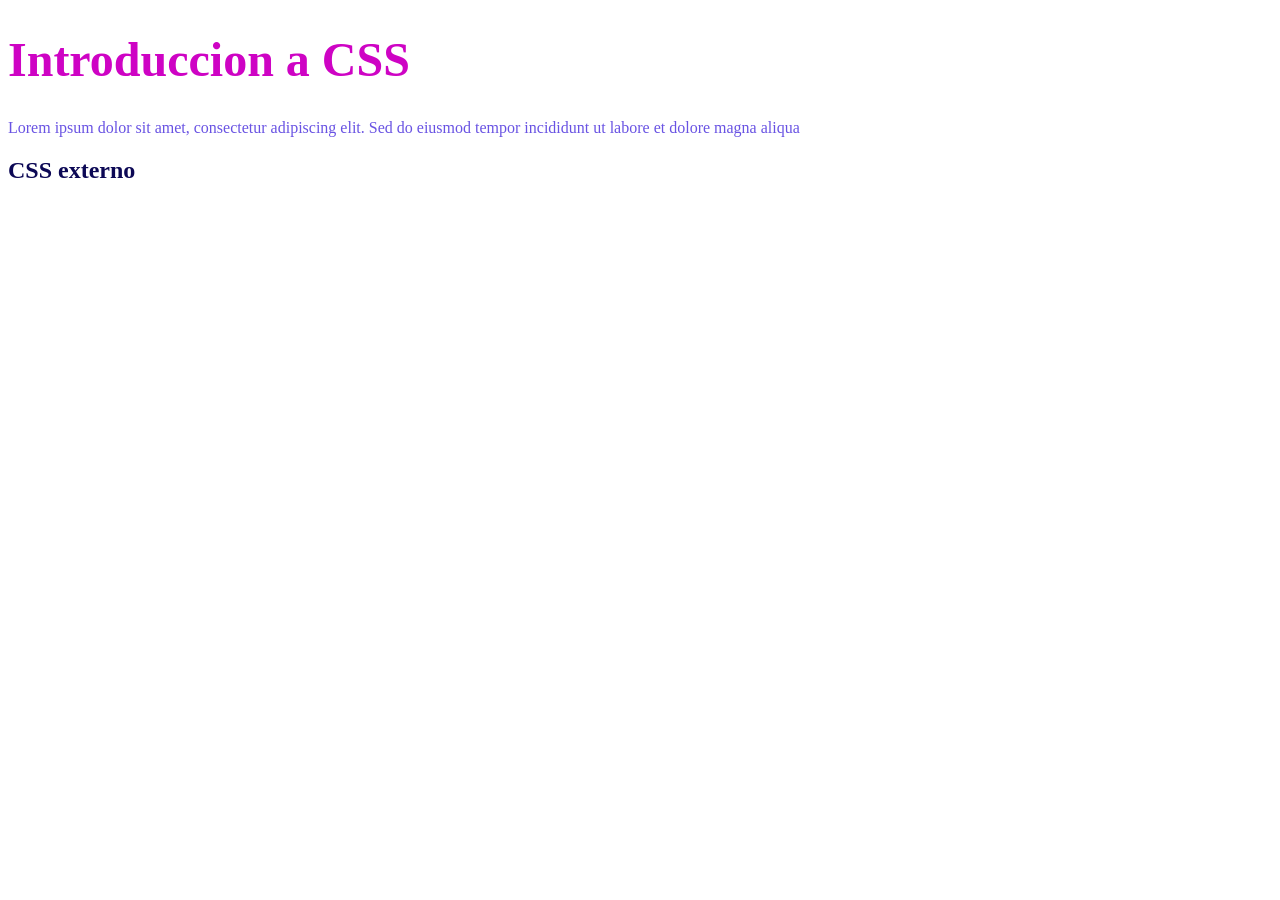
<file: 01 - introduccion/index.html>
<!DOCTYPE html>
<html lang="en">
<head>
    <meta charset="UTF-8">
    <meta name="viewport" content="width=device-width, initial-scale=1.0">
    <title>Introduccion a CSS</title>
</head>
<body>
<!-- 1. CSS dentro del elemento <style>... </style> -->
        <style>

         h1 {
            color: rgb(206, 3, 196);
            font-size: 48px  
         }  

        </style>

       <h1>Introduccion a CSS</h1>  

       <!-- 2.Escribimos css en la linea. Dentro de la etiqueta de apertura de un elemento de HTML -->

          <P style="color: rgb(105, 83, 227); font-size: 48 px;">Lorem ipsum dolor sit amet, consectetur adipiscing elit. Sed do eiusmod tempor incididunt ut labore et dolore magna aliqua</P>
      
           <!--3. Escribimos CSS en un documento externo y lo llamamos a traves de el elemento link -->

           <h2>CSS externo</h2>
           <link rel="stylesheet" href="./style.css">

</body>
</html>
</file>
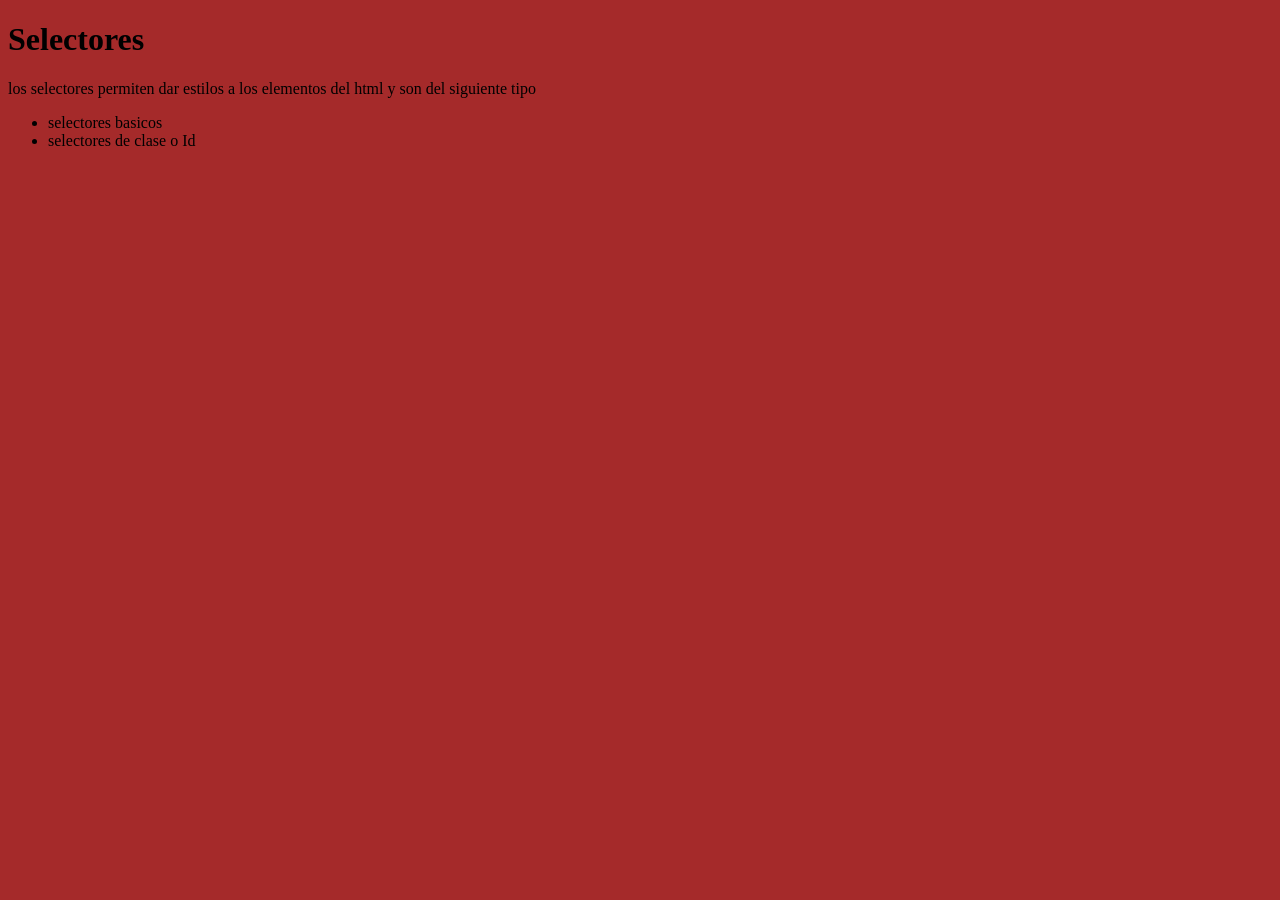
<file: 02-Selectores/index.html>
<!DOCTYPE html>
<html lang="en">
<head>
    <meta charset="UTF-8">
    <meta name="viewport" content="width=device-width, initial-scale=1.0">
    <title>Selectores</title>
    <link rel="stylesheet" href="./style.css">

</head>
<body>

    <h1>Selectores</h1>
    <p>los selectores permiten dar estilos a los elementos del html y son del siguiente tipo</p>
    <ul>
        <li>selectores basicos</li>
        <li>selectores de clase o Id</li>
    </ul>    

</body>
</html>
</file>
<file: 01 - introduccion/style.css>
h2 {
    color: rgb(12, 8, 85);
    font-size: 24px;
}
</file>
<file: 02-Selectores/style.css>
/* 
sintaxis de CSS 
constan de 3 elementos: 
selector   {
     propiedad: valor; 
     ...
    }
Selector 👉 Elemento al que le vamos a aplicar estilos. 
Propiedad 👉 Es la caracteristica que se define en este elemento. 
valor 👉 Es el estilo que se le aplica a la propiedad. 

IMPORTANTE: El conjunto de estos tres elementos se conoce como regla de CSS. 

 */
  
 body {
     background-color:brown
 }
</file>
